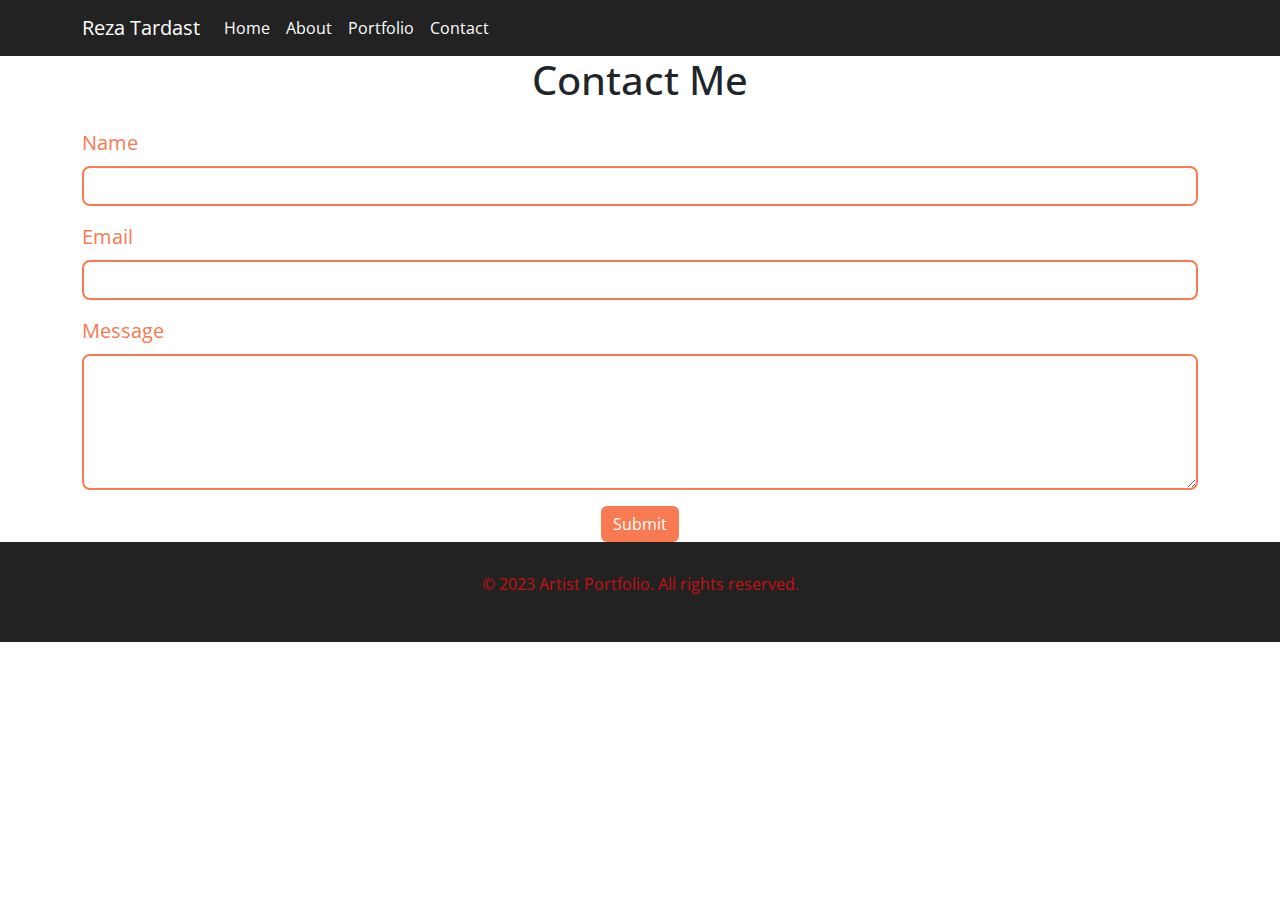
<file: contact.html>
<!DOCTYPE html>
<html lang="en">

<head>
  <meta charset="UTF-8">
  <meta name="viewport" content="width=device-width, initial-scale=1.0">
  <title>Artist Portfolio</title>
  <link rel="stylesheet" href="https://cdnjs.cloudflare.com/ajax/libs/bootstrap/5.0.0/css/bootstrap.min.css">
  <script src="https://cdnjs.cloudflare.com/ajax/libs/bootstrap/5.0.0/js/bootstrap.bundle.min.js"></script>
  <link href="https://fonts.googleapis.com/css?family=Open+Sans" rel="stylesheet">
  <link rel="stylesheet" href="style.css">
</head>

<body>
    <nav class="navbar navbar-expand-lg navbar-dark">
        <div class="container">
          <a class="navbar-brand" href="index.html">Reza Tardast</a>
          <button class="navbar-toggler" type="button" data-bs-toggle="collapse" data-bs-target="#navbarNav"
            aria-controls="navbarNav" aria-expanded="false" aria-label="Toggle navigation">
            <span class="navbar-toggler-icon"></span>
          </button>
          <div class="collapse navbar-collapse" id="navbarNav">
            <ul class="navbar-nav ml-auto">
              <li class="nav-item">
                <a class="nav-link" href="index.html">Home</a>
              </li>
              <li class="nav-item">
                <a class="nav-link" href="about.html">About</a>
              </li>
              <li class="nav-item">
                <a class="nav-link" href="portfolio.html">Portfolio</a>
              </li>
              <li class="nav-item">
                <a class="nav-link" href="contact.html">Contact</a>
              </li>
            </ul>
          </div>
        </div>
      </nav>
    
    
    <div class="container">
        <h1 class="text-center mb-4">Contact Me</h1>
        <form id="contact-form" method="post" action="#">
          <div class="mb-3">
            <label for="name" class="form-label">Name</label>
            <input type="text" class="form-control" id="name" name="name" required>
          </div>
          <div class="mb-3">
            <label for="email" class="form-label">Email</label>
            <input type="email" class="form-control" id="email" name="email" required>
          </div>
          <div class="mb-3">
            <label for="message" class="form-label">Message</label>
            <textarea class="form-control" id="message" name="message" rows="5" required></textarea>
          </div>
          <div class="text-center">
            <button type="submit" class="btn btn-primary">Submit</button>
          </div>
        </form>
      </div>

  <footer>
    <p>&copy; 2023 Artist Portfolio. All rights reserved.</p>
  </footer>
</body>

</html>
</file>
<file: style.css>
body {
    font-family: 'Open Sans', sans-serif;
  }
  
  .navbar {
    background-color: #222;
  }
  
  .navbar-brand,
  .nav-link {
    color: #fff;
  }
  
  .jumbotron {
    background-image: url('your-background-image.jpg');
    background-size: cover;
    color: #000000;
    padding: 100px;
    text-align: center;
  }
  
  .section-heading {
    text-align: center;
    font-size: 36px;
    margin-bottom: 30px;
  }
  
  .portfolio-item {
    margin-bottom: 30px;
  }
  
  .portfolio-item img {
    width: 100%;
    height: auto;
  }
  
  footer {
    background-color: #222;
    color: #c91010;
    padding: 30px 0;
    text-align: center;
  }
  
  label {
    color: #F77A52;
    font-size: 20px;
  }
  
  .form-control {
    border: 2px solid #F77A52;
    border-radius: 8px;
  }
  
  .btn-primary {
    background-color: #F77A52;
    border: none;
  }
  
  .btn-primary:hover {
    background-color: #D3543F;
  }

  img{
    width: 250px;
    height: 250px;
  }
</file>
